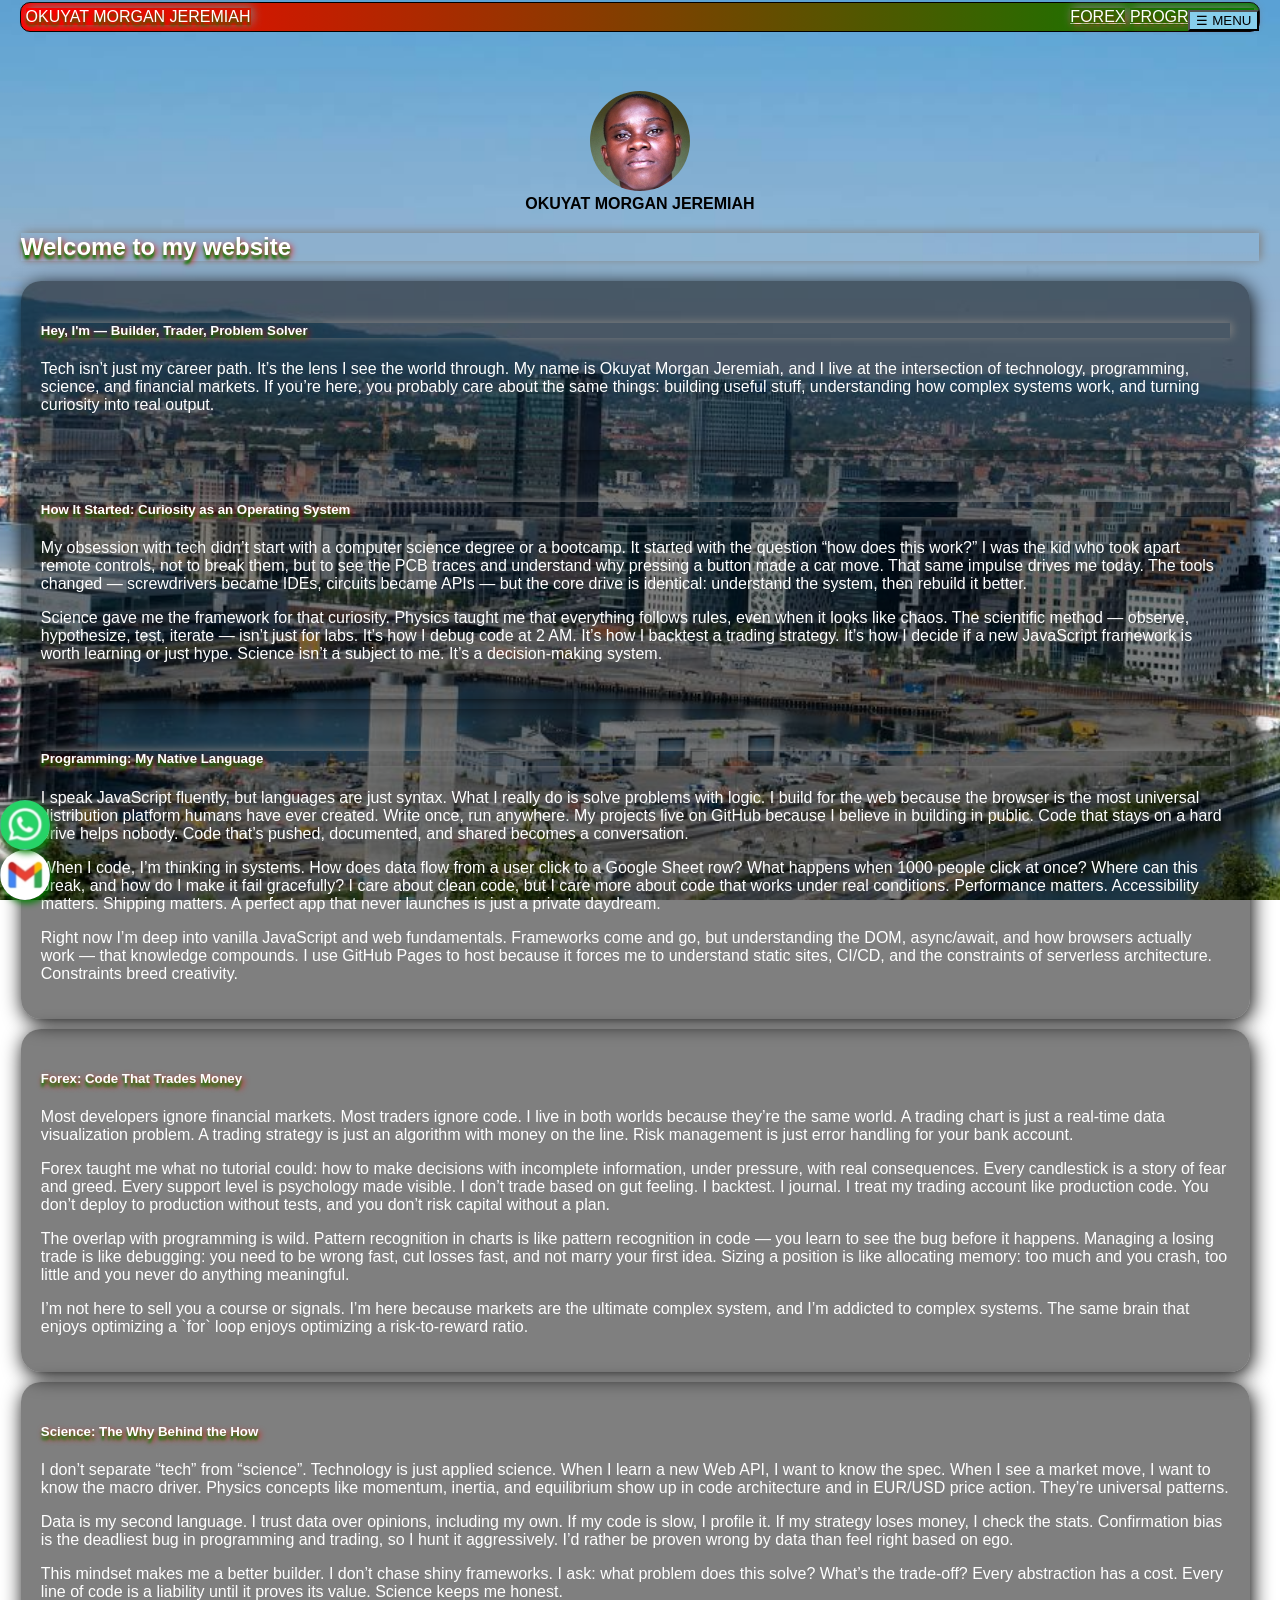
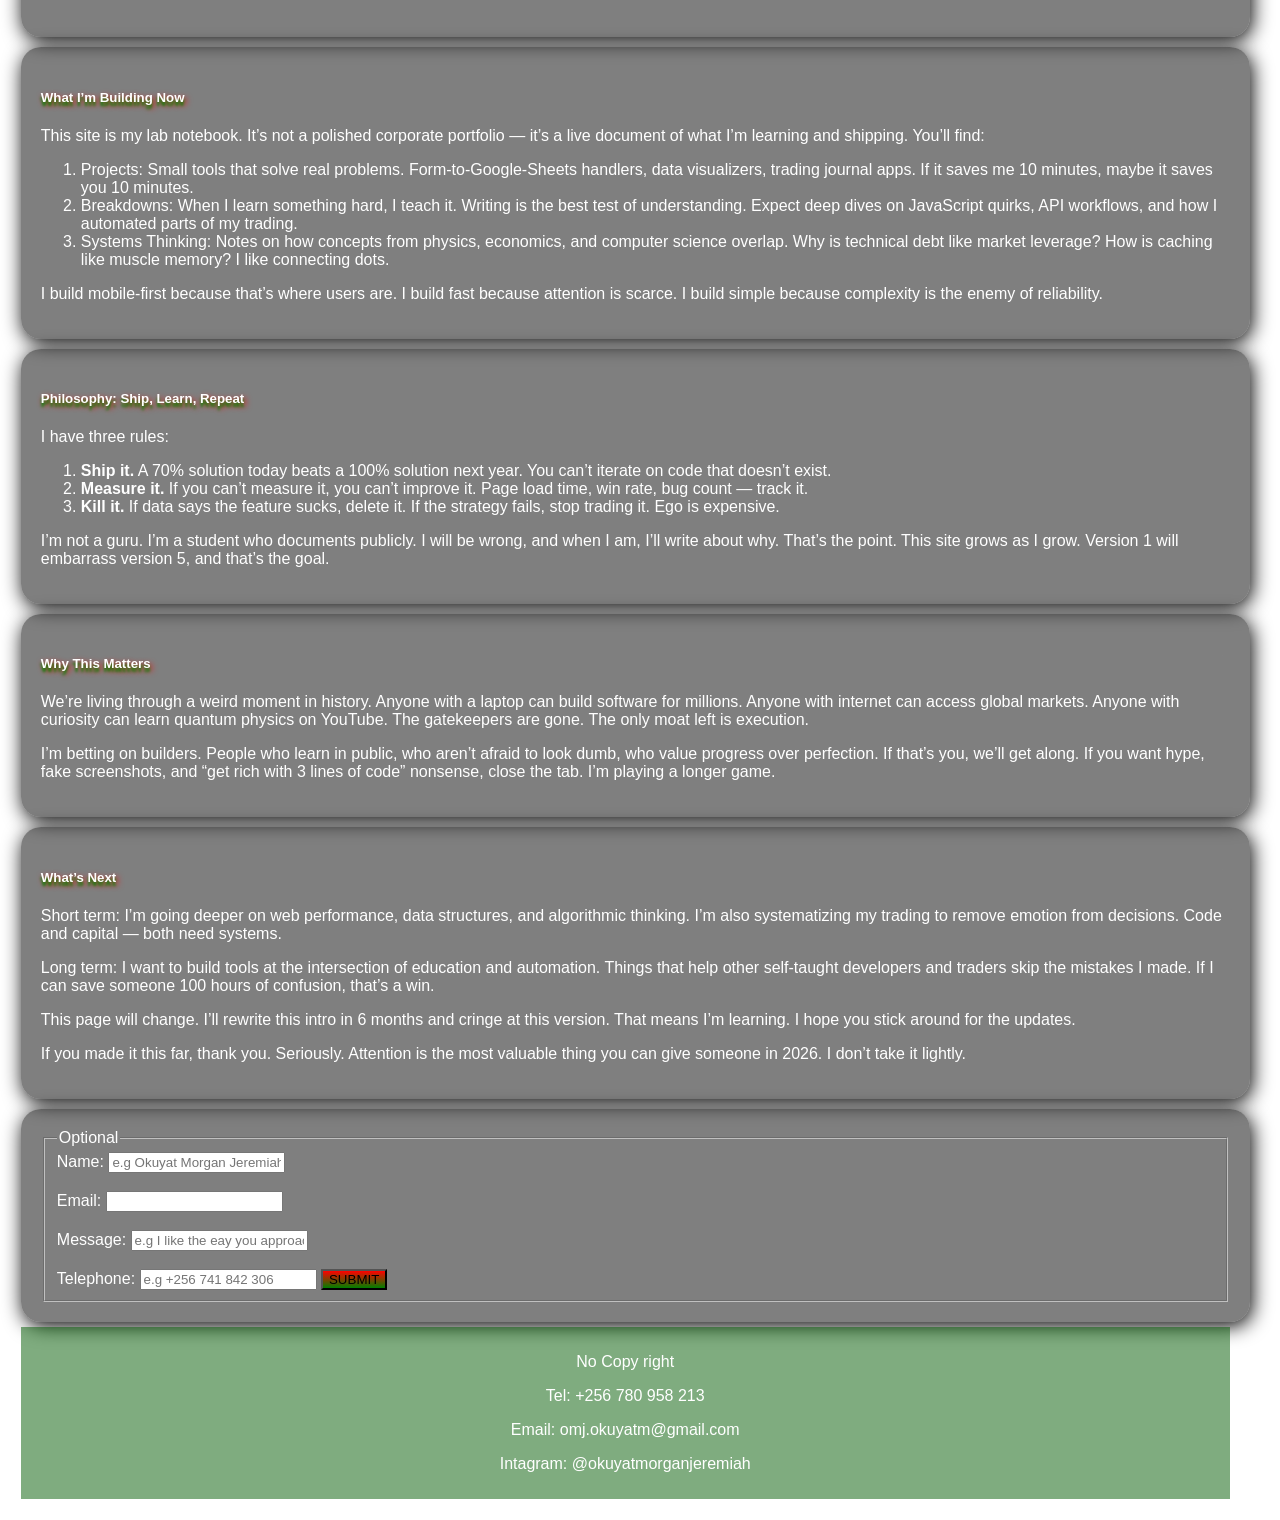
<file: index.html>
<!DOCTYPE html>
<html lang="en">
  <head>
  <title>Group of ambitious teenagers</title>
  <meta charset="utf-8">
  <meta name="viewport" content="width=device-width,initial-scale=1.0">
  <meta name="description" content="A group of school teenagers work on projects and educationak knowladge">
  <link rel="icon" href="logo.png" type="image/png">
    <meta name="og:description" content="I'm Morgan. Join me in discovering new things that build our community">
    <meta name="og:title" content="OKUYAT MORGAN JEREMIAH">
    <meta name="og:image" content="cover.jpeg">
  
  <link rel="stylesheet" href="style.css">
  </head>
  <body>
    <header>
      <div id="main-header">
       <button id="open-side-bar">☰ MENU</button>
       <div id="left-header">
        <span id="heading">OKUYAT MORGAN JEREMIAH</span>
       </div>
       <div id="right-header">
        <span id="heading"><a href="forex.html">FOREX</a></span>
        <span id="heading"><a href="programming.html">PROGRAMMING</a></span>
       </div>
      </div>
    </header>
   <br><br><br>
   <figure id="fig">
    <img id="pic1" src="pic1.jpeg" alt="morgan's face">
    <figcaption><strong>OKUYAT MORGAN JEREMIAH</strong></figcaption>
   </figure>
   <h2 id="heading">Welcome to my website</h2>
    <div id="box">
     <h5 id="heading">Hey, I'm — Builder, Trader, Problem Solver</h5>
     <p>Tech isn’t just my career path. It’s the lens I see the world through. My name is Okuyat Morgan Jeremiah, and I live at the intersection of technology, programming, science, and financial markets. If you’re here, you probably care about the same things: building useful stuff, understanding how complex systems work, and turning curiosity into real output.</p>
    </div>
   <div id="box">
    <h5 id="heading">How It Started: Curiosity as an Operating System</h5>
    <p>My obsession with tech didn’t start with a computer science degree or a bootcamp. It started with the question “how does this work?” I was the kid who took apart remote controls, not to break them, but to see the PCB traces and understand why pressing a button made a car move. That same impulse drives me today. The tools changed — screwdrivers became IDEs, circuits became APIs — but the core drive is identical: understand the system, then rebuild it better.</p>
    <p>Science gave me the framework for that curiosity. Physics taught me that everything follows rules, even when it looks like chaos. The scientific method — observe, hypothesize, test, iterate — isn’t just for labs. It’s how I debug code at 2 AM. It’s how I backtest a trading strategy. It’s how I decide if a new JavaScript framework is worth learning or just hype. Science isn’t a subject to me. It’s a decision-making system.</p>
   </div>
      <div id="box">
    <h5 id="heading">Programming: My Native Language</h5>
    <p>‎I speak JavaScript fluently, but languages are just syntax. What I really do is solve problems with logic. I build for the web because the browser is the most universal distribution platform humans have ever created. Write once, run anywhere. My projects live on GitHub because I believe in building in public. Code that stays on a hard drive helps nobody. Code that’s pushed, documented, and shared becomes a conversation.</p>
       <p>When I code, I’m thinking in systems. How does data flow from a user click to a Google Sheet row? What happens when 1000 people click at once? Where can this break, and how do I make it fail gracefully? I care about clean code, but I care more about code that works under real conditions. Performance matters. Accessibility matters. Shipping matters. A perfect app that never launches is just a private daydream.</p>
       <p>Right now I’m deep into vanilla JavaScript and web fundamentals. Frameworks come and go, but understanding the DOM, async/await, and how browsers actually work — that knowledge compounds. I use GitHub Pages to host because it forces me to understand static sites, CI/CD, and the constraints of serverless architecture. Constraints breed creativity.</p>
   </div>
      <div id="box">
    <h5 id="heading">Forex: Code That Trades Money</h5>
    <p>Most developers ignore financial markets. Most traders ignore code. I live in both worlds because they’re the same world. A trading chart is just a real-time data visualization problem. A trading strategy is just an algorithm with money on the line. Risk management is just error handling for your bank account.</p>
       <p>Forex taught me what no tutorial could: how to make decisions with incomplete information, under pressure, with real consequences. Every candlestick is a story of fear and greed. Every support level is psychology made visible. I don’t trade based on gut feeling. I backtest. I journal. I treat my trading account like production code. You don’t deploy to production without tests, and you don’t risk capital without a plan.</p>
       <p>The overlap with programming is wild. Pattern recognition in charts is like pattern recognition in code — you learn to see the bug before it happens. Managing a losing trade is like debugging: you need to be wrong fast, cut losses fast, and not marry your first idea. Sizing a position is like allocating memory: too much and you crash, too little and you never do anything meaningful.</p>
       <p>I’m not here to sell you a course or signals. I’m here because markets are the ultimate complex system, and I’m addicted to complex systems. The same brain that enjoys optimizing a `for` loop enjoys optimizing a risk-to-reward ratio.</p>
   </div>
      <div id="box">
    <h5 id="heading">Science: The Why Behind the How</h5>
    <p>I don’t separate “tech” from “science”. Technology is just applied science. When I learn a new Web API, I want to know the spec. When I see a market move, I want to know the macro driver. Physics concepts like momentum, inertia, and equilibrium show up in code architecture and in EUR/USD price action. They’re universal patterns.</p>
       <p>  Data is my second language. I trust data over opinions, including my own. If my code is slow, I profile it. If my strategy loses money, I check the stats. Confirmation bias is the deadliest bug in programming and trading, so I hunt it aggressively. I’d rather be proven wrong by data than feel right based on ego. </p>
       <p>This mindset makes me a better builder. I don’t chase shiny frameworks. I ask: what problem does this solve? What’s the trade-off? Every abstraction has a cost. Every line of code is a liability until it proves its value. Science keeps me honest.</p>
      </div>
      <div id="box">
    <h5 id="heading">What I’m Building Now</h5>
    <p>This site is my lab notebook. It’s not a polished corporate portfolio — it’s a live document of what I’m learning and shipping. You’ll find:</p>
       <ol>
        <li>Projects: Small tools that solve real problems. Form-to-Google-Sheets handlers, data visualizers, trading journal apps. If it saves me 10 minutes, maybe it saves you 10 minutes.</li>
        <li>Breakdowns: When I learn something hard, I teach it. Writing is the best test of understanding. Expect deep dives on JavaScript quirks, API workflows, and how I automated parts of my trading.</li> 
        <li>Systems Thinking: Notes on how concepts from physics, economics, and computer science overlap. Why is technical debt like market leverage? How is caching like muscle memory? I like connecting dots.</li>
       </ol>
       <p>‎I build mobile-first because that’s where users are. I build fast because attention is scarce. I build simple because complexity is the enemy of reliability.</p>
      </div>
    <div id="box">
    <h5 id="heading">Philosophy: Ship, Learn, Repeat</h5>
    <p>‎I have three rules:</p>
     <ol>
      <li><b>Ship it.</b> A 70% solution today beats a 100% solution next year. You can’t iterate on code that doesn’t exist.</li>
      <li><b>Measure it.</b> If you can’t measure it, you can’t improve it. Page load time, win rate, bug count — track it.</li>
      <li><b>Kill it.</b> If data says the feature sucks, delete it. If the strategy fails, stop trading it. Ego is expensive.</li>
     </ol>
     <p>I’m not a guru. I’m a student who documents publicly. I will be wrong, and when I am, I’ll write about why. That’s the point. This site grows as I grow. Version 1 will embarrass version 5, and that’s the goal.</p>
   </div>
    <div id="box">
    <h5 id="heading">Why This Matters</h5>
    <p>We’re living through a weird moment in history. Anyone with a laptop can build software for millions. Anyone with internet can access global markets. Anyone with curiosity can learn quantum physics on YouTube. The gatekeepers are gone. The only moat left is execution.</p>
     <p>I’m betting on builders. People who learn in public, who aren’t afraid to look dumb, who value progress over perfection. If that’s you, we’ll get along. If you want hype, fake screenshots, and “get rich with 3 lines of code” nonsense, close the tab. I’m playing a longer game.</p>
   </div>
    <div id="box">
    <h5 id="heading">What’s Next</h5>
    <p>Short term: I’m going deeper on web performance, data structures, and algorithmic thinking. I’m also systematizing my trading to remove emotion from decisions. Code and capital — both need systems.</p>
     <p>Long term: I want to build tools at the intersection of education and automation. Things that help other self-taught developers and traders skip the mistakes I made. If I can save someone 100 hours of confusion, that’s a win.</p>
     <p>This page will change. I’ll rewrite this intro in 6 months and cringe at this version. That means I’m learning. I hope you stick around for the updates.</p>
     <p>If you made it this far, thank you. Seriously. Attention is the most valuable thing you can give someone in 2026. I don’t take it lightly.</p>
   </div>
   <div id="box">
    <form id="form" action="https://script.google.com/macros/s/AKfycbyBzxY4WX51MMGS4Y1TicJSz40H-MOfrEhINQDF1SOBn8VOqAgaO7xEPAJt3eimv2jf/exec
      
      
      " target="hidden_iframe">
     <fieldset>
     <legend>Optional</legend>
     <span>Name: </span><input name="name" type="text" placeholder="e.g Okuyat Morgan Jeremiah" required><br><br>
     <span>Email: </span><input type="email" name="email" required><br><br>
     <span>Message: </span><input id="message" type="text" name="message" required placeholder="e.g I like the eay you approach things"><br><br>
       <span>Telephone: <input id="telephone" name="telephone" type="message" placeholder="e.g +256 741 842 306"></span>
      <button id="submit" type="submit">SUBMIT</button>
      </fieldset>
      <iframe name="hidden_iframe" style="display:none;"></iframe>
    </form>
   </div>
   
  
<footer>
 <p align="center">No Copy right</p>
 <p align="center">Tel: +256 780 958 213</p>
 <p align="center">Email: omj.okuyatm@gmail.com</p>
 <p align="center">Intagram: @okuyatmorganjeremiah</p> 
</footer>
<!--LAST PHASE--> 
   <div id="contacts">
    <a href="mailto:omj.okuyatm@gmail.com?subject=Question%20about%20your%20website&body=Hello%20Morgan,%0D%0A%20I%20am%20from%20your%20website%20and%20I%20have%20some%20question%20concerning%20it.%20My%20concern%20is%20:"><img id="pic" class="one" src="email.jpeg" alt="Email"></a>
    <a href="https://wa.me/256741842306?text=Hello%20Morgan.%20I%20am%20from%20your%20website%20and%20I%20have%20some%20question%20concerning%20it.%20My%20concern%20is%20:"><img id="pic" class="two" src="whatsapp.jpeg" alt="whatsapp"></a>
   </div>
    <div id="menu">
         <button id="close-side-bar">X</button>
     <h2>MENU</h2>
     <p id="heading"><a href="index.html">HOME</a></p>
     <p id="heading"><a href="forex.html">FOREX</a></p>
     <p id="heading"><a href="programming.html">PROGRAMMING</a></p>
     <p id="heading"><a href="contacts.html">CONTACTS</a></p>
     <p id="heading"><a id="ngrok-link" href="#" target="_blank">UpLoad Files</a></p>
    </div> 
    <div id="overlay"></div>
   <script src="javascript.js"></script>
    
<script>
const SHEET_CSV_URL = "https://docs.google.com/spreadsheets/d/e/2PACX-1vSuR2gKE3hfPKESfAWTsc-xocVXlxQ5SCBWPtYoSJb_9EdDjewTyGtBXUat4N0ik_ylSGMLgAP3SLMy/pub?output=csv";

fetch(SHEET_CSV_URL)
 .then(res => res.text())
 .then(csv => {
    const url = csv.split('\n')[0].trim();
    const linkEl = document.getElementById('ngrok-link');
    if (url.startsWith('http')) {
      linkEl.href = url;
      linkEl.textContent = url;
    } else {
      linkEl.textContent = "No link set yet";
    }
  })
 .catch(() => {
    document.getElementById('ngrok-link').textContent = "Failed to load link";
  });
</script>
  </body>
</html>
</file>
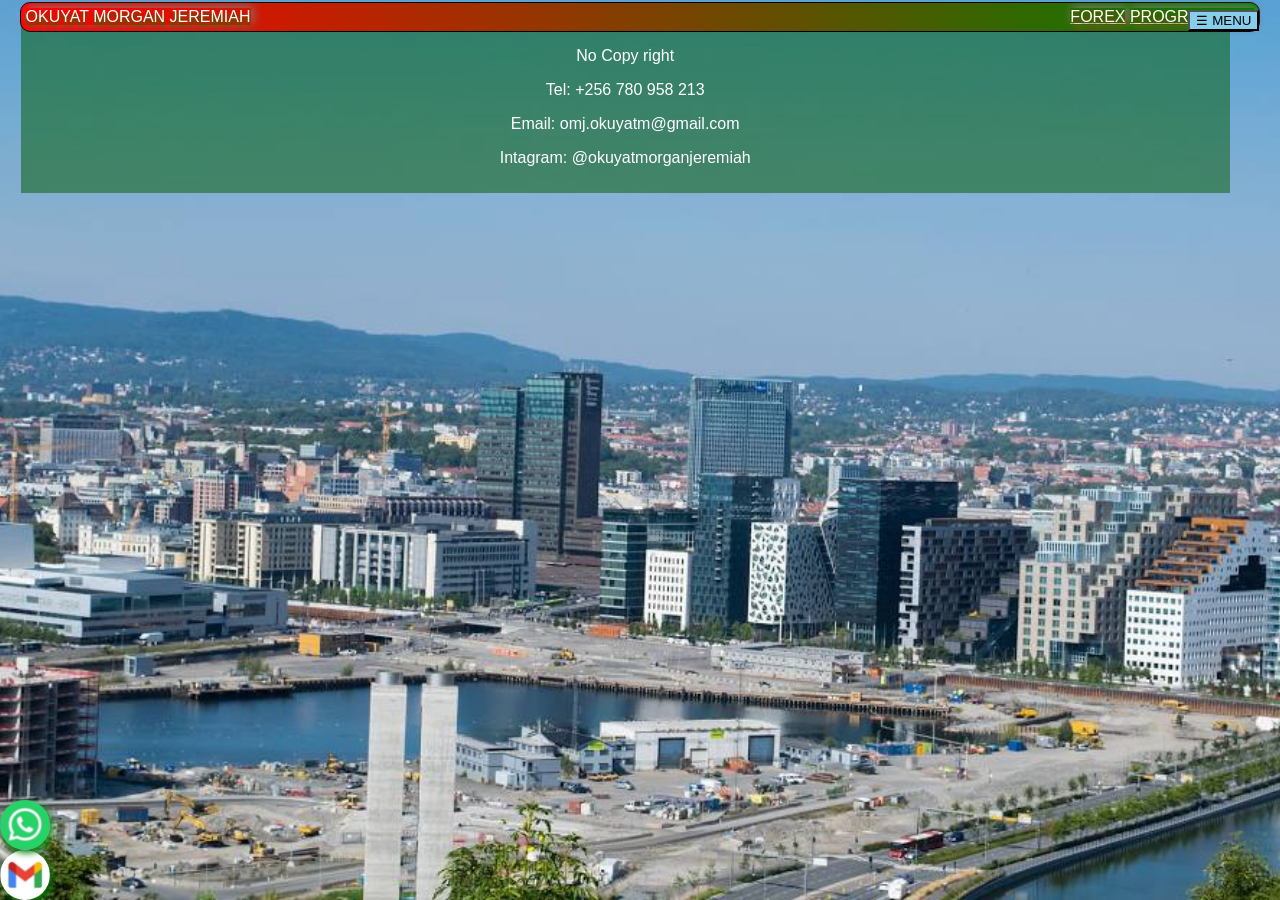
<file: contacts.html>
<!DOCTYPE html>
<html lang="en">
  <head>
  <title>contacts</title>
  <meta charset="utf-8">
  <meta name="viewport" content="width=device-width,initial-scale=1.0">
  <meta name="description" content="would you like to get in touch with me?">
  <link rel="logo" src="logo.jpeg">
  <link rel="stylesheet" href="style.css">
  </head>
  <body>
    <header>
      <div id="main-header">
       <button id="open-side-bar">☰ MENU</button>
       <div id="left-header">
        <span id="heading">OKUYAT MORGAN JEREMIAH</span>
       </div>
       <div id="right-header">
        <span id="heading"><a href="forex.html">FOREX</a></span>
        <span id="heading"><a href="programming.html">PROGRAMMING</a></span>
       </div>
      </div>
    </header>
<footer>
 <p align="center">No Copy right</p>
 <p align="center">Tel: +256 780 958 213</p>
 <p align="center">Email: omj.okuyatm@gmail.com</p>
 <p align="center">Intagram: @okuyatmorganjeremiah</p> 
</footer>
<!--LAST PHASE--> 
   <div id="contacts">
    <a href="mailto:omj.okuyatm@gmail.com?subject=Question%20about%20your%20website&body=Hello%20Morgan,%0D%0A%20I%20am%20from%20your%20website%20and%20I%20have%20some%20question%20concerning%20it.%20My%20concern%20is%20:"><img id="pic" class="one" src="email.jpeg" alt="Email"></a>
    <a href="https://wa.me/256741842306?text=Hello%20Morgan.%20I%20am%20from%20your%20website%20and%20I%20have%20some%20question%20concerning%20it.%20My%20concern%20is%20:"><img id="pic" class="two" src="whatsapp.jpeg" alt="whatsapp"></a>
   </div>
    <div id="menu">
         <button id="close-side-bar">X</button>
     <h2>MENU</h2>
     <p id="heading"><a href="index.html">HOME</a></p>
     <p id="heading"><a href="forex.html">FOREX</a></p>
     <p id="heading"><a href="programming.html">PROGRAMMING</a></p>
     <p id="heading"><a href="contacts.html">CONTACTS</a></p>
     <p id="heading"><a href="physics.html">PHYSICS</a></p>
    </div> 
    <div id="overlay"></div>
   <script src="javascript.js"></script>
  </body>
</html>
</file>
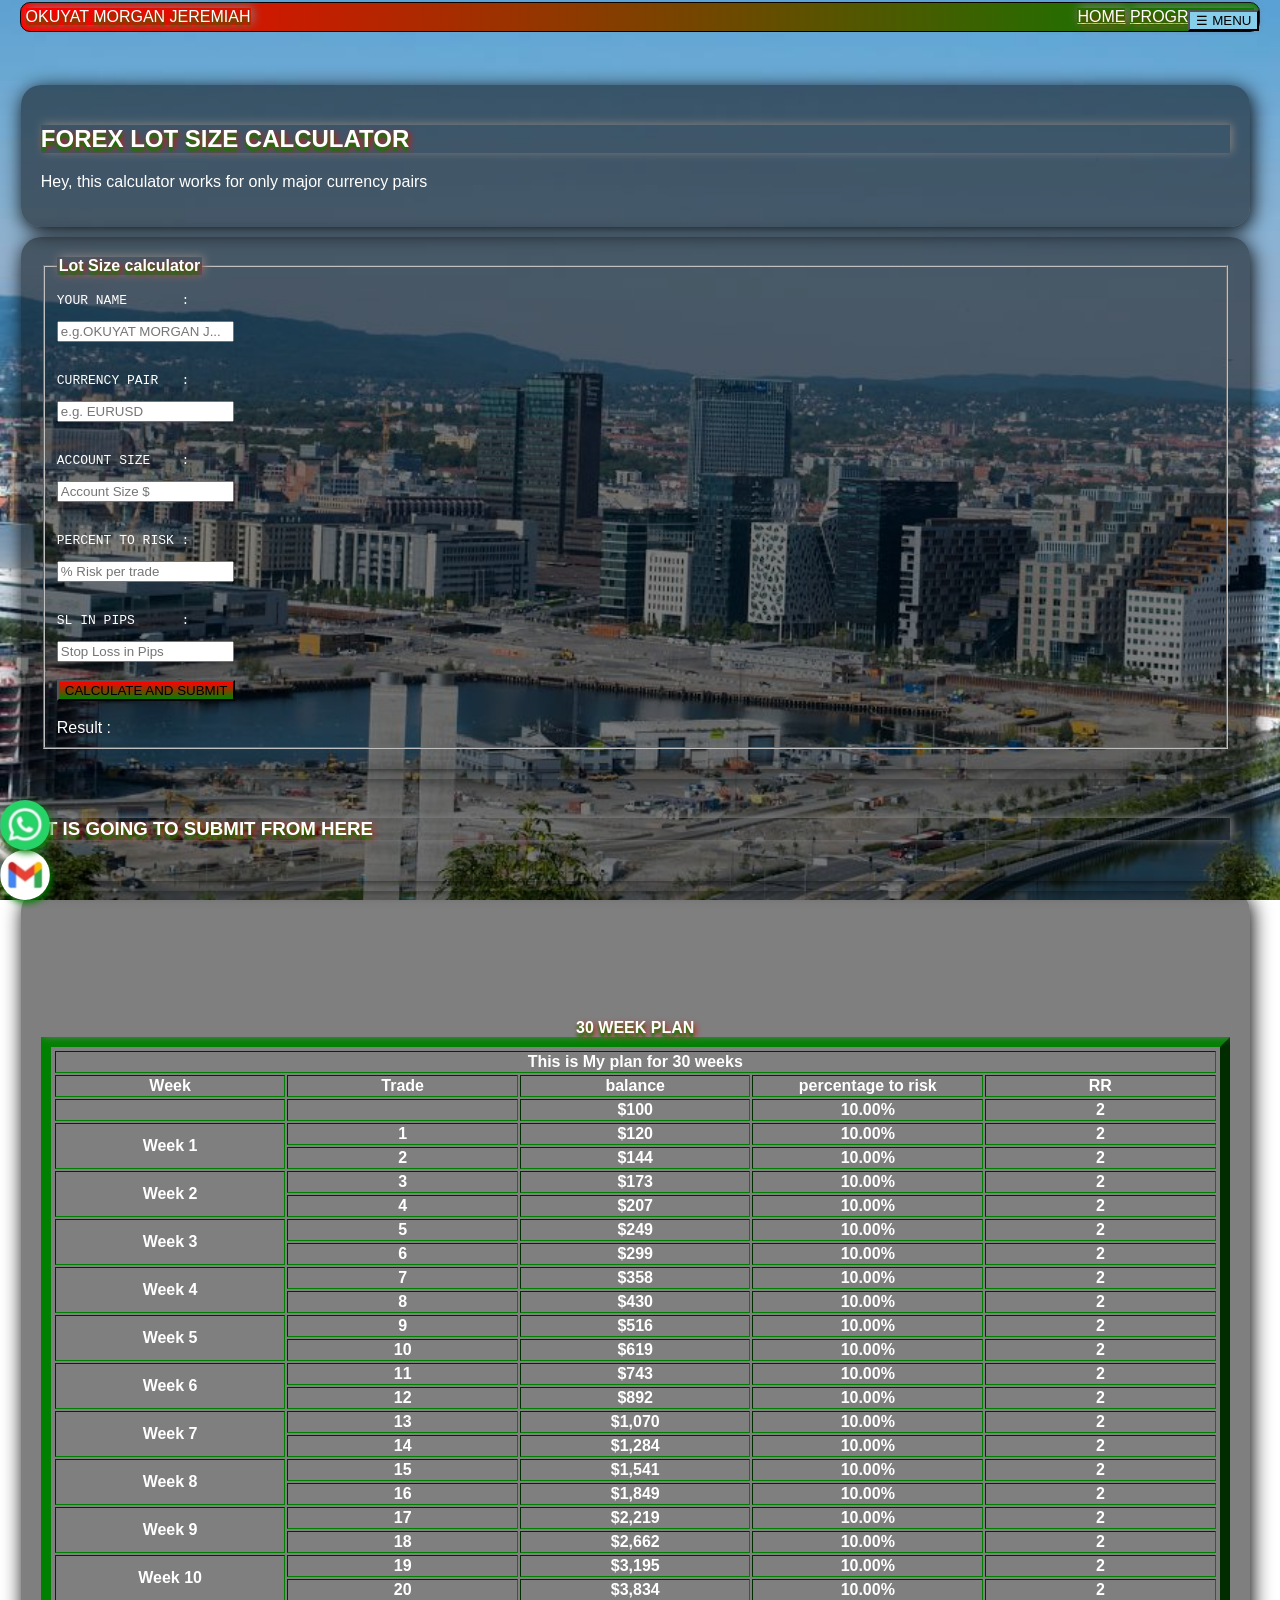
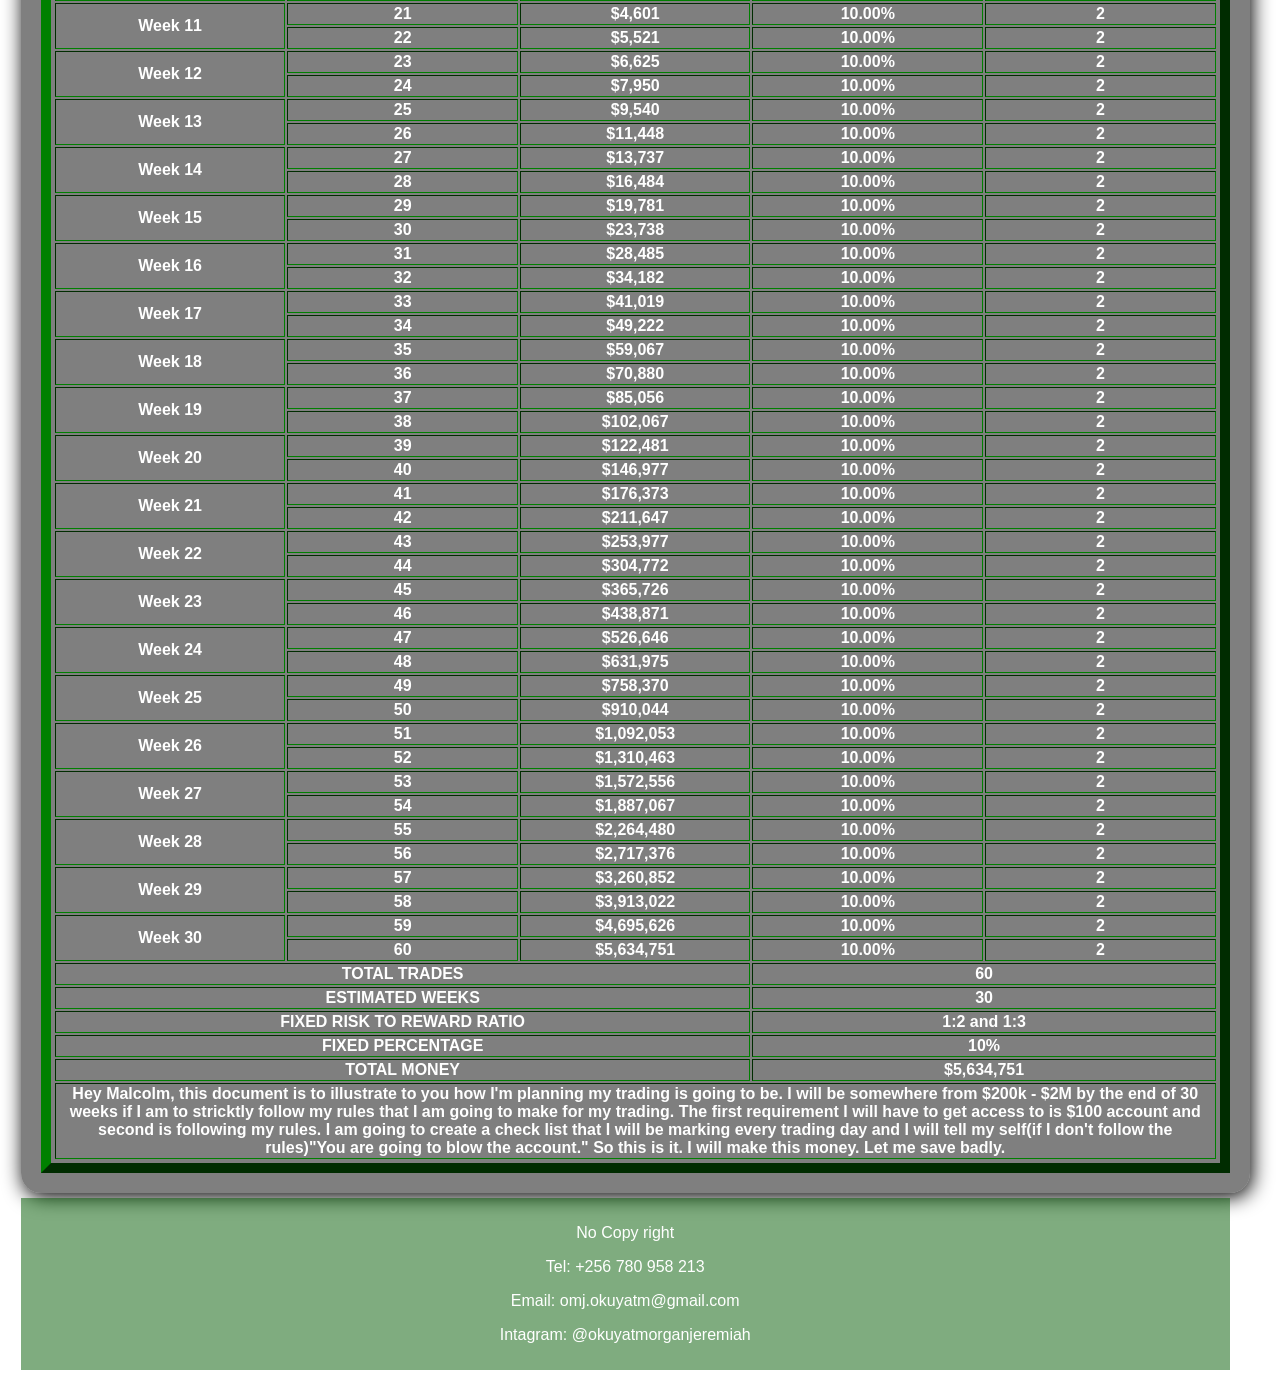
<file: forex.html>
<!DOCTYPE html>
<html lang="en">
  <head>
  <title>forex</title>
  <meta charset="utf-8">
  <meta name="viewport" content="width=device-width,initial-scale=1.0">
  <meta name="description" content="we sat and learned the set and forget strategy">
  <link rel="logo" src="logo.jpeg">
  <link rel="stylesheet" href="style.css">
  <style>
  table{
   border-radius:0%;
   padding:2px;
   border-color:green;
   background-color:rbg(0px 0px 0px 50);
  }
  </style>
  </head>
  <body>
    <header>
      <div id="main-header">
       <button id="open-side-bar">☰ MENU</button>
       <div id="left-header">
        <span id="heading">OKUYAT MORGAN JEREMIAH</span>
       </div>
       <div id="right-header">
        <span id="heading"><a href="index.html">HOME</a></span>
        <span id="heading"><a href="programming.html">PROGRAMMING</a></span>
       </div>
      </div>
    </header>
   <br><br><br>
     
   <div id="box">
    <h2 id="heading">FOREX LOT SIZE CALCULATOR</h2>
    <p>Hey, this calculator works for only major currency pairs</p>
   </div>
   <div id="box">
    <form id="forexForm">
  <fieldset>
    <legend id="heading"><strong>Lot Size calculator</strong></legend>
    <span><pre>YOUR NAME       :</pre></span><input name="name" type="text" placeholder="e.g.OKUYAT MORGAN J..."><br><br>
    <span><pre>CURRENCY PAIR   :</pre></span><input name="currencyPair" type="text" placeholder="e.g. EURUSD" required><br><br>
    <span><pre>ACCOUNT SIZE    :</pre></span><input name="accountSize" id="account_size" type="number" placeholder="Account Size $" required><br><br>
    <span><pre>PERCENT TO RISK :</pre></span><input name="percentRisk" id="percentage_to_risk" type="number" placeholder="% Risk per trade" required><br><br>
    <span><pre>SL IN PIPS      :</pre></span><input name="slPips" id="sl_in_pips" type="number" placeholder="Stop Loss in Pips" required><br><br>
    <button type="submit" onclick="calculate()" id="submit">CALCULATE AND SUBMIT</button><br><br>
    <span>Result :</span><span id="result_"></span>
  </fieldset>
    </form>
     
   </div>
    
<div id="box"><h3 id="heading">IT IS GOING TO SUBMIT FROM HERE</h3><h4 id="result"></h4></div>
    <div id="box">
      <table border="10" text="center" cell-padding="2" >
‎  <caption id="heading"><strong>30 WEEK PLAN</strong></caption>
‎  <threader>
‎  <tr>
‎    <th colspan="5">This is My plan for 30 weeks</th>
‎  </tr>
‎  <tr>
‎    <th width=20%>Week</th>
‎    <th width=20%>Trade</th>
‎    <th width=20%>balance</th>
‎    <th width=20%>percentage to risk</th>
‎    <th width=20%>RR</th>
‎  </tr>
</theader>
‎  <tr>
‎    <th></th>
‎    <th></th>
‎    <th>$100</th>
‎    <th>10.00%</th>
‎    <th>2</th>
‎  </tr>
‎  <tr>
‎    <th rowspan="2" >Week 1</th>
‎    <th>1</th>
‎    <th>$120</th>
‎    <th>10.00%</th>
‎    <th>2</th>
‎  </tr>
‎  <tr>
‎     <th>2</th>
‎     <th>$144</th>
‎     <th>10.00%</th>
‎     <th>2</th>
‎  </tr>
‎  <tr>
‎    <th rowspan="2">Week 2</th>
‎    <th>3</th>
‎    <th>$173</th>
‎    <th>10.00%</th>
‎    <th>2</th>
‎  </tr>
‎  <tr>
‎    <th>4</th>
‎    <th>$207</th>
‎    <th>10.00%</th>
‎    <th>2</th>
‎  </tr>
‎  <tr>
‎     <th rowspan="2">Week 3</th>
‎    <th>5</th>
‎    <th>$249</th>
‎    <th>10.00%</th>
‎    <th>2</th>
‎  </tr>
‎  <tr>
‎    <th>6</th>
‎    <th>$299</th>
‎    <th>10.00%</th>
‎    <th>2</th>
‎  </tr>
‎  <tr>
‎     <th rowspan="2">Week 4</th>
‎    <th>7</th>
‎    <th>$358</th>
‎    <th>10.00%</th>
‎    <th>2</th>
‎  </tr>
‎  <tr>
‎    <th>8</th>
‎    <th>$430</th>
‎    <th>10.00%</th>
‎    <th>2</th>
‎  </tr>
‎  <tr>
‎     <th rowspan="2">Week 5</th>
‎    <th>9</th>
‎    <th>$516</th>
‎    <th>10.00%</th>
‎    <th>2</th>
‎  </tr>
‎  <tr>
‎    <th>10</th>
‎    <th>$619</th>
‎    <th>10.00%</th>
‎    <th>2</th>
‎  </tr>
‎  <tr>
‎    <th rowspan="2">Week 6</th>
‎    <th>11</th>
‎    <th>$743</th>
‎    <th>10.00%</th>
‎    <th>2</th>
‎  </tr>
‎  <tr>
‎     <th>12</th>
‎    <th>$892</th>
‎    <th>10.00%</th>
‎    <th>2</th>
‎  </tr>
‎  <tr>
‎    <th rowspan="2">Week 7</th>
‎    <th>13</th>
‎    <th>$1,070</th>
‎    <th>10.00%</th>
‎    <th>2</th>
‎  </tr>
‎  <tr>
‎     <th>14</th>
‎    <th>$1,284</th>
‎    <th>10.00%</th>
‎    <th>2</th>
‎  </tr>
‎  <tr>
‎    <th rowspan="2">Week 8</th>
‎    <th>15</th>
‎    <th>$1,541</th>
‎    <th>10.00%</th>
‎    <th>2</th>
‎  </tr>
‎  <tr>
‎     <th>16</th>
‎    <th>$1,849</th>
‎    <th>10.00%</th>
‎    <th>2</th>
‎  </tr>
‎  <tr>
‎    <th rowspan="2">Week 9</th>
‎    <th>17</th>
‎    <th>$2,219</th>
‎    <th>10.00%</th>
‎    <th>2</th>
‎  </tr>
‎  <tr>
‎     <th>18</th>
‎    <th>$2,662</th>
‎    <th>10.00%</th>
‎    <th>2</th>
‎  </tr>
‎  <tr>
‎    <th rowspan="2">Week 10</th>
‎    <th>19</th>
‎    <th>$3,195</th>
‎    <th>10.00%</th>
‎    <th>2</th>
‎  </tr>
‎  <tr>
‎     <th>20</th>
‎    <th>$3,834</th>
‎    <th>10.00%</th>
‎    <th>2</th>
‎  </tr>
‎  <tr>
‎    <th rowspan="2">Week 11</th>
‎    <th>21</th>
‎    <th>$4,601</th>
‎    <th>10.00%</th>
‎    <th>2</th>
‎  </tr>
‎  <tr>
‎     <th>22</th>
‎    <th>$5,521</th>
‎    <th>10.00%</th>
‎    <th>2</th>
‎  </tr>
‎  <tr>
‎    <th rowspan="2">Week 12</th>
‎    <th>23</th>
‎    <th>$6,625</th>
‎    <th>10.00%</th>
‎    <th>2</th>
‎  </tr>
‎  <tr>
‎     <th>24</th>
‎    <th>$7,950</th>
‎    <th>10.00%</th>
‎    <th>2</th>
‎  </tr>
‎  <tr>
‎    <th rowspan="2">Week 13</th>
‎    <th>25</th>
‎    <th>$9,540</th>
‎    <th>10.00%</th>
‎    <th>2</th>
‎  </tr>
‎  <tr>
‎     <th>26</th>
‎    <th>$11,448</th>
‎    <th>10.00%</th>
‎    <th>2</th>
‎  </tr>
‎  <tr>
‎    <th rowspan="2">Week 14</th>
‎    <th>27</th>
‎    <th>$13,737</th>
‎    <th>10.00%</th>
‎    <th>2</th>
‎  </tr>
‎  <tr>
‎     <th>28</th>
‎    <th>$16,484</th>
‎    <th>10.00%</th>
‎    <th>2</th>
‎  </tr>
‎  <tr>
‎    <th rowspan="2">Week 15</th>
‎    <th>29</th>
‎    <th>$19,781</th>
‎    <th>10.00%</th>
‎    <th>2</th>
‎  </tr>
‎  <tr>
‎     <th>30</th>
‎    <th>$23,738</th>
‎    <th>10.00%</th>
‎    <th>2</th>
‎  </tr>
‎  <tr>
‎    <th rowspan="2">Week 16</th>
‎    <th>31</th>
‎    <th>$28,485</th>
‎    <th>10.00%</th>
‎    <th>2</th>
‎  </tr>
‎  <tr>
‎     <th>32</th>
‎    <th>$34,182</th>
‎    <th>10.00%</th>
‎    <th>2</th>
‎  </tr>
‎  <tr>
‎    <th rowspan="2">Week 17</th>
‎    <th>33</th>
‎    <th>$41,019</th>
‎    <th>10.00%</th>
‎    <th>2</th>
‎  </tr>
‎  <tr>
‎     <th>34</th>
‎    <th>$49,222</th>
‎    <th>10.00%</th>
‎    <th>2</th>
‎  </tr>
‎  <tr>
‎    <th rowspan="2">Week 18</th>
‎    <th>35</th>
‎    <th>$59,067</th>
‎    <th>10.00%</th>
‎    <th>2</th>
‎  </tr>
‎  <tr>
‎     <th>36</th>
‎    <th>$70,880</th>
‎    <th>10.00%</th>
‎    <th>2</th>
‎  </tr>
‎  <tr>
‎    <th rowspan="2">Week 19</th>
‎    <th>37</th>
‎    <th>$85,056</th>
‎    <th>10.00%</th>
‎    <th>2</th>
‎  </tr>
‎  <tr>
‎     <th>38</th>
‎    <th>$102,067</th>
‎    <th>10.00%</th>
‎    <th>2</th>
‎  </tr>
‎  <tr>
‎    <th rowspan="2">Week 20</th>
‎    <th>39</th>
‎    <th>$122,481</th>
‎    <th>10.00%</th>
‎    <th>2</th>
‎  </tr>
‎  <tr>
‎     <th>40</th>
‎    <th>$146,977</th>
‎    <th>10.00%</th>
‎    <th>2</th>
‎  </tr>
‎  <tr>
‎    <th rowspan="2">Week 21</th>
‎    <th>41</th>
‎    <th>$176,373</th>
‎    <th>10.00%</th>
‎    <th>2</th>
‎  </tr>
‎  <tr>
‎     <th>42</th>
‎    <th>$211,647</th>
‎    <th>10.00%</th>
‎    <th>2</th>
‎  </tr>
‎  <tr>
‎    <th rowspan="2">Week 22</th>
‎    <th>43</th>
‎    <th>$253,977</th>
‎    <th>10.00%</th>
‎    <th>2</th>
‎  </tr>
‎  <tr>
‎     <th>44</th>
‎    <th>$304,772</th>
‎    <th>10.00%</th>
‎    <th>2</th>
‎  </tr>
‎  <tr>
‎    <th rowspan="2">Week 23</th>
‎    <th>45</th>
‎    <th>$365,726</th>
‎    <th>10.00%</th>
‎    <th>2</th>
‎  </tr>
‎  <tr>
‎     <th>46</th>
‎    <th>$438,871</th>
‎    <th>10.00%</th>
‎    <th>2</th>
‎  </tr>
‎  <tr>
‎    <th rowspan="2">Week 24</th>
‎    <th>47</th>
‎    <th>$526,646</th>
‎    <th>10.00%</th>
‎    <th>2</th>
‎  </tr>
‎  <tr>
‎     <th>48</th>
‎    <th>$631,975</th>
‎    <th>10.00%</th>
‎    <th>2</th>
‎  </tr>
‎  <tr>
‎    <th rowspan="2">Week 25</th>
‎    <th>49</th>
‎    <th>$758,370</th>
‎    <th>10.00%</th>
‎    <th>2</th>
‎  </tr>
‎  <tr>
‎     <th>50</th>
‎    <th>$910,044</th>
‎    <th>10.00%</th>
‎    <th>2</th>
‎  </tr>
‎  <tr>
‎    <th rowspan="2">Week 26</th>
‎    <th>51</th>
‎    <th>$1,092,053</th>
‎    <th>10.00%</th>
‎    <th>2</th>
‎  </tr>
‎  <tr>
‎     <th>52</th>
‎    <th>$1,310,463</th>
‎    <th>10.00%</th>
‎    <th>2</th>
‎  </tr>
‎  <tr>
‎    <th rowspan="2">Week 27</th>
‎    <th>53</th>
‎    <th>$1,572,556</th>
‎    <th>10.00%</th>
‎    <th>2</th>
‎  </tr>
‎  <tr>
‎     <th>54</th>
‎    <th>$1,887,067</th>
‎    <th>10.00%</th>
‎    <th>2</th>
‎  </tr>
‎  <tr>
‎    <th rowspan="2">Week 28</th>
‎    <th>55</th>
‎    <th>$2,264,480</th>
‎    <th>10.00%</th>
‎    <th>2</th>
‎  </tr>
‎  <tr>
‎     <th>56</th>
‎    <th>$2,717,376</th>
‎    <th>10.00%</th>
‎    <th>2</th>
‎  </tr>
‎  <tr>
‎    <th rowspan="2">Week 29</th>
‎    <th>57</th>
‎    <th>$3,260,852</th>
‎    <th>10.00%</th>
‎    <th>2</th>
‎  </tr>
‎  <tr>
‎     <th>58</th>
‎    <th>$3,913,022</th>
‎    <th>10.00%</th>
‎    <th>2</th>
‎  </tr>
‎  <tr>
‎    <th rowspan="2">Week 30</th>
‎    <th>59</th>
‎    <th>$4,695,626</th>
‎    <th>10.00%</th>
‎    <th>2</th>
‎  </tr>
‎  <tr>
‎     <th>60</th>
‎    <th>$5,634,751</th>
‎    <th>10.00%</th>
‎    <th>2</th>
‎  </tr>
‎  <tr>
‎    <th colspan="3">
‎TOTAL TRADES</th>
‎<th colspan="2">60</th>
‎</tr>
‎<tr>
‎<th colspan="3" >
‎ESTIMATED WEEKS</th>
‎<th colspan="2">30</th>
‎<tr>
‎<th colspan="3">‎FIXED RISK TO REWARD RATIO</th>
<th colspan="2">1:2 and 1:3</th>
</tr>
<tr>
‎<th colspan="3">FIXED PERCENTAGE</th>
‎<th colspan="2">10%</th>
</tr>
<tr>
‎<th colspan="3">TOTAL MONEY</th>
<th colspan="2">$5,634,751</th>
</tr>
<tr>
‎<th colspan="5">Hey Malcolm, this document is to illustrate to you how I'm planning my trading is going to be. I will be somewhere from $200k - $2M by the end of 30 weeks if I am to stricktly follow my rules that I am going to make for my trading. The first requirement I will have to get access to is $100 account and second is following my rules. I am going to create a check list that I will be marking every trading day and I will tell my self(if I don't follow the rules)"You are going to blow the account."  So this is it. I will make this money. Let me save badly.</th>
</tr>
       </table>
    </div>
<footer>
 <p align="center">No Copy right</p>
 <p align="center">Tel: +256 780 958 213</p>
 <p align="center">Email: omj.okuyatm@gmail.com</p>
 <p align="center">Intagram: @okuyatmorganjeremiah</p> 
</footer>
<!--LAST PHASE--> 
   <div id="contacts">
    <a href="mailto:omj.okuyatm@gmail.com?subject=Question%20about%20your%20website&body=Hello%20Morgan,%0D%0A%20I%20am%20from%20your%20website%20and%20I%20have%20some%20question%20concerning%20it.%20My%20concern%20is%20:"><img id="pic" class="one" src="email.jpeg" alt="Email"></a>
    <a href="https://wa.me/256741842306?text=Hello%20Morgan.%20I%20am%20from%20your%20website%20and%20I%20have%20some%20question%20concerning%20it.%20My%20concern%20is%20:"><img id="pic" class="two" src="whatsapp.jpeg" alt="whatsapp"></a>
   </div>
    <div id="menu">
         <button id="close-side-bar">X</button>
     <h2>MENU</h2>
     <p id="heading"><a href="index.html">HOME</a></p>
     <p id="heading"><a href="forex.html">FOREX</a></p>
     <p id="heading"><a href="programming.html">PROGRAMMING</a></p>
     <p id="heading"><a href="contacts.html">CONTACTS</a></p>
     <p id="heading"><a href="physics.html">PHYSICS</a></p>
    </div> 
    <div id="overlay"></div>
   <script src="javascript.js"></script>
  </body>
</html>
</file>
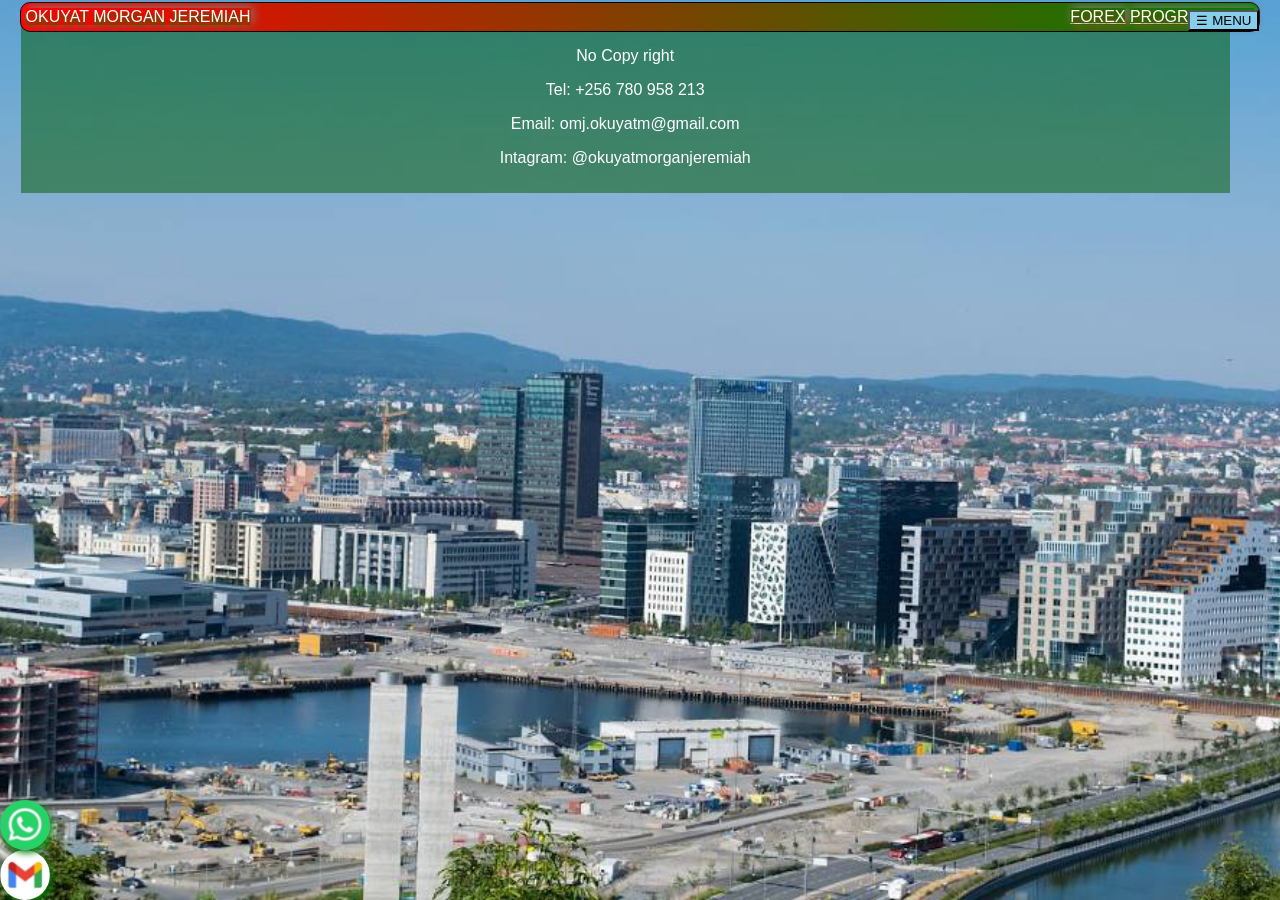
<file: physics.html>
<!DOCTYPE html>
<html lang="en">
  <head>
  <title>physics</title>
  <meta charset="utf-8">
  <meta name="viewport" content="width=device-width,initial-scale=1.0">
  <meta name="description" content="learning important concepts in physics">
  <link rel="logo" src="logo.jpeg">
  <link rel="stylesheet" href="style.css">
  </head>
  <body>
    <header>
      <div id="main-header">
       <button id="open-side-bar">☰ MENU</button>
       <div id="left-header">
        <span id="heading">OKUYAT MORGAN JEREMIAH</span>
       </div>
       <div id="right-header">
        <span id="heading"><a href="forex.html">FOREX</a></span>
        <span id="heading"><a href="programming.html">PROGRAMMING</a></span>
       </div>
      </div>
    </header>
<footer>
 <p align="center">No Copy right</p>
 <p align="center">Tel: +256 780 958 213</p>
 <p align="center">Email: omj.okuyatm@gmail.com</p>
 <p align="center">Intagram: @okuyatmorganjeremiah</p> 
</footer>
<!--LAST PHASE--> 
   <div id="contacts">
    <a href="mailto:omj.okuyatm@gmail.com?subject=Question%20about%20your%20website&body=Hello%20Morgan,%0D%0A%20I%20am%20from%20your%20website%20and%20I%20have%20some%20question%20concerning%20it.%20My%20concern%20is%20:"><img id="pic" class="one" src="email.jpeg" alt="Email"></a>
    <a href="https://wa.me/256741842306?text=Hello%20Morgan.%20I%20am%20from%20your%20website%20and%20I%20have%20some%20question%20concerning%20it.%20My%20concern%20is%20:"><img id="pic" class="two" src="whatsapp.jpeg" alt="whatsapp"></a>
   </div>
    <div id="menu">
         <button id="close-side-bar">X</button>
     <h2>MENU</h2>
     <p id="heading"><a href="index.html">HOME</a></p>
     <p id="heading"><a href="forex.html">FOREX</a></p>
     <p id="heading"><a href="programming.html">PROGRAMMING</a></p>
     <p id="heading"><a href="contacts.html">CONTACTS</a></p>
     <p id="heading"><a href="physics.html">PHYSICS</a></p>
    </div> 
    <div id="overlay"></div>
   <script src="javascript.js"></script>
  </body>
</html>
</file>
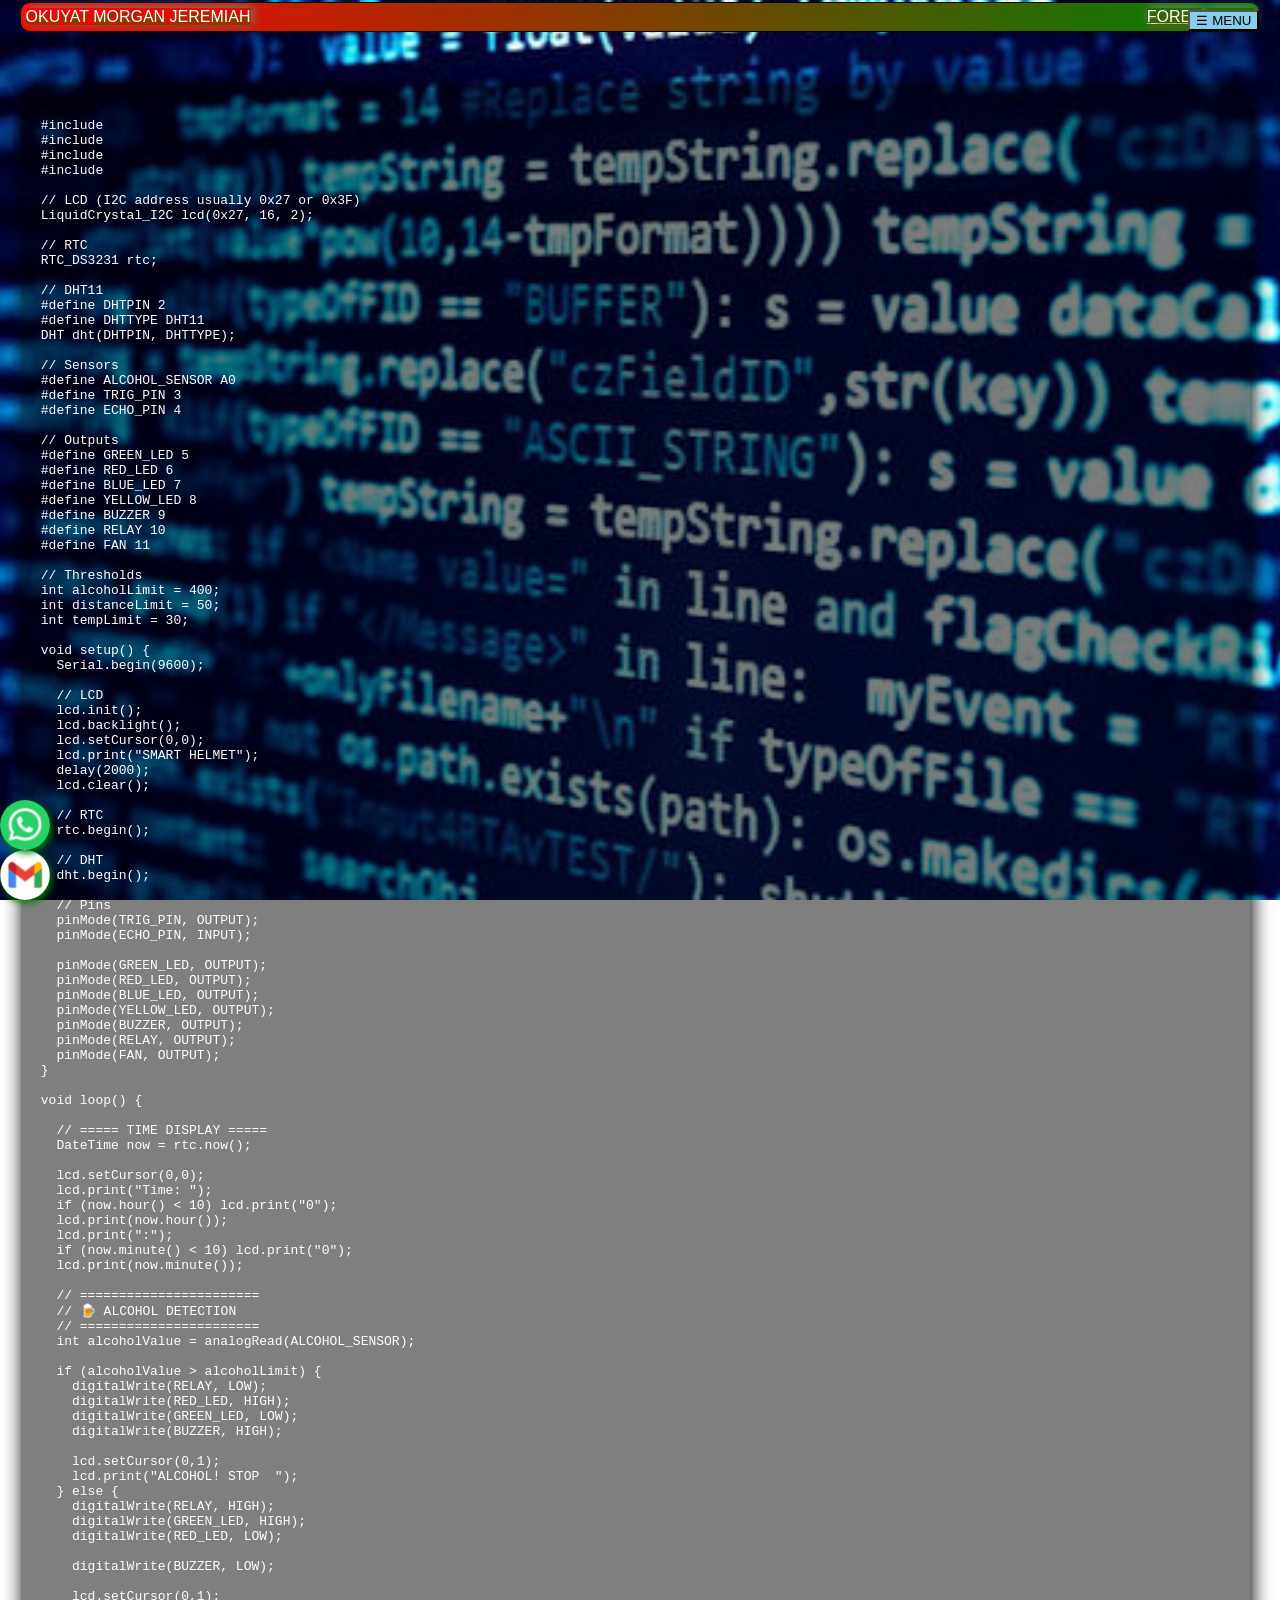
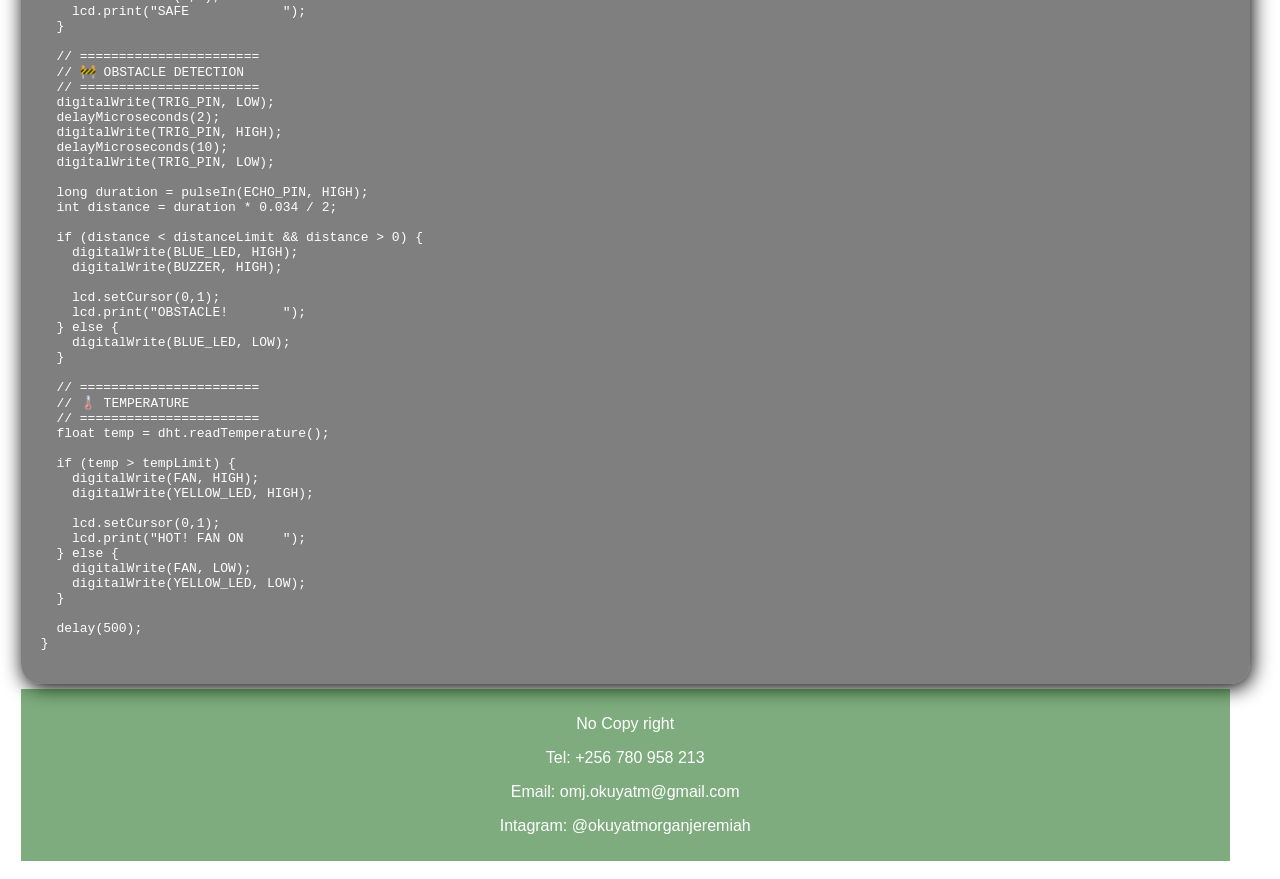
<file: programming.html>
<!DOCTYPE html>
<html lang="en">
  <head>
  <title>programming</title>
  <meta charset="utf-8">
  <meta name="viewport" content="width=device-width,initial-scale=1.0">
  <meta name="description" content="We build projects that we feel are cool with the programing languages we learn">
  <link rel="logo" src="logo.jpeg">
  <link rel="stylesheet" href="style.css">
   <style>
  body{
   background-image:url(programming.jpeg);
   background-attachment:center;
   background-repeat:no-repeat;
   background-size:cover;
  }   
   </style>
  </head>
  <body>
    <header>
      <div id="main-header">
       <button id="open-side-bar">☰ MENU</button>
       <div id="left-header">
        <span id="heading">OKUYAT MORGAN JEREMIAH</span>
       </div>
       <div id="right-header">
        <span id="heading"><a href="forex.html">FOREX</a></span>
        <span id="heading"><a href="index.html">HOME</a></span>
       </div>
      </div>
    </header>
   <br><br><br>
   <div id="box">
    <pre>#include <Wire.h>
#include <LiquidCrystal_I2C.h>
#include <RTClib.h>
#include <DHT.h>

// LCD (I2C address usually 0x27 or 0x3F)
LiquidCrystal_I2C lcd(0x27, 16, 2);

// RTC
RTC_DS3231 rtc;

// DHT11
#define DHTPIN 2
#define DHTTYPE DHT11
DHT dht(DHTPIN, DHTTYPE);

// Sensors
#define ALCOHOL_SENSOR A0
#define TRIG_PIN 3
#define ECHO_PIN 4

// Outputs
#define GREEN_LED 5
#define RED_LED 6
#define BLUE_LED 7
#define YELLOW_LED 8
#define BUZZER 9
#define RELAY 10
#define FAN 11

// Thresholds
int alcoholLimit = 400;
int distanceLimit = 50;
int tempLimit = 30;

void setup() {
  Serial.begin(9600);

  // LCD
  lcd.init();
  lcd.backlight();
  lcd.setCursor(0,0);
  lcd.print("SMART HELMET");
  delay(2000);
  lcd.clear();

  // RTC
  rtc.begin();

  // DHT
  dht.begin();

  // Pins
  pinMode(TRIG_PIN, OUTPUT);
  pinMode(ECHO_PIN, INPUT);

  pinMode(GREEN_LED, OUTPUT);
  pinMode(RED_LED, OUTPUT);
  pinMode(BLUE_LED, OUTPUT);
  pinMode(YELLOW_LED, OUTPUT);
  pinMode(BUZZER, OUTPUT);
  pinMode(RELAY, OUTPUT);
  pinMode(FAN, OUTPUT);
}

void loop() {

  // ===== TIME DISPLAY =====
  DateTime now = rtc.now();

  lcd.setCursor(0,0);
  lcd.print("Time: ");
  if (now.hour() < 10) lcd.print("0");
  lcd.print(now.hour());
  lcd.print(":");
  if (now.minute() < 10) lcd.print("0");
  lcd.print(now.minute());

  // =======================
  // 🍺 ALCOHOL DETECTION
  // =======================
  int alcoholValue = analogRead(ALCOHOL_SENSOR);

  if (alcoholValue > alcoholLimit) {
    digitalWrite(RELAY, LOW);
    digitalWrite(RED_LED, HIGH);
    digitalWrite(GREEN_LED, LOW);
    digitalWrite(BUZZER, HIGH);

    lcd.setCursor(0,1);
    lcd.print("ALCOHOL! STOP  ");
  } else {
    digitalWrite(RELAY, HIGH);
    digitalWrite(GREEN_LED, HIGH);
    digitalWrite(RED_LED, LOW);

    digitalWrite(BUZZER, LOW);

    lcd.setCursor(0,1);
    lcd.print("SAFE            ");
  }

  // =======================
  // 🚧 OBSTACLE DETECTION
  // =======================
  digitalWrite(TRIG_PIN, LOW);
  delayMicroseconds(2);
  digitalWrite(TRIG_PIN, HIGH);
  delayMicroseconds(10);
  digitalWrite(TRIG_PIN, LOW);

  long duration = pulseIn(ECHO_PIN, HIGH);
  int distance = duration * 0.034 / 2;

  if (distance < distanceLimit && distance > 0) {
    digitalWrite(BLUE_LED, HIGH);
    digitalWrite(BUZZER, HIGH);

    lcd.setCursor(0,1);
    lcd.print("OBSTACLE!       ");
  } else {
    digitalWrite(BLUE_LED, LOW);
  }

  // =======================
  // 🌡️ TEMPERATURE
  // =======================
  float temp = dht.readTemperature();

  if (temp > tempLimit) {
    digitalWrite(FAN, HIGH);
    digitalWrite(YELLOW_LED, HIGH);

    lcd.setCursor(0,1);
    lcd.print("HOT! FAN ON     ");
  } else {
    digitalWrite(FAN, LOW);
    digitalWrite(YELLOW_LED, LOW);
  }

  delay(500);
}</pre>
   </div>
<footer>
 <p align="center">No Copy right</p>
 <p align="center">Tel: +256 780 958 213</p>
 <p align="center">Email: omj.okuyatm@gmail.com</p>
 <p align="center">Intagram: @okuyatmorganjeremiah</p> 
</footer>
<!--LAST PHASE--> 
   <div id="contacts">
    <a href="mailto:omj.okuyatm@gmail.com?subject=Question%20about%20your%20website&body=Hello%20Morgan,%0D%0A%20I%20am%20from%20your%20website%20and%20I%20have%20some%20question%20concerning%20it.%20My%20concern%20is%20:"><img id="pic" class="one" src="email.jpeg" alt="Email"></a>
    <a href="https://wa.me/256741842306?text=Hello%20Morgan.%20I%20am%20from%20your%20website%20and%20I%20have%20some%20question%20concerning%20it.%20My%20concern%20is%20:"><img id="pic" class="two" src="whatsapp.jpeg" alt="whatsapp"></a>
   </div>
    <div id="menu">
         <button id="close-side-bar">X</button>
     <h2>MENU</h2>
     <p id="heading"><a href="index.html">HOME</a></p>
     <p id="heading"><a href="forex.html">FOREX</a></p>
     <p id="heading"><a href="programming.html">PROGRAMMING</a></p>
     <p id="heading"><a href="contacts.html">CONTACTS</a></p>
     <p id="heading"><a href="physics.html">PHYSICS</a></p>
    </div> 
    <div id="overlay"></div>
   <script src="javascript.js"></script>
  </body>
</html>
</file>
<file: style.css>
#submit{
  background:linear-gradient(to bottom,red,green);
}
#submit:hover{
  box-shadow:2px 4px 6px grey;
}
#pic1{
  border-radius:100%;
  width:100px;
  height:100px;
}
figure{
  text-align:center;
}
#box{
  box-shadow:2px 4px 20px black;
  width:96%;
  padding:20px;
  background-color:rgba(0,0,0,0.5);
  border:1px gold;
  border-radius:20px;
  left:2px;
  right:2px;
  margin-top:10px;
  margin-bottom:5px;
  color:white;
}
#box:hover{
  box-shadow:2px 4px 20px white;
}
a{
  color:white;
  text-style:underlined;
}
footer{
  background-color:rgba(0,90,0,0.5);
  padding:10px;
  color:white;
  width:96%;
  right:2px;
  left:2px;
  
}
header{
  text-align:center;
}
body{
  background-image: url(background.jpeg);
  background-repeat:no-repeat;
  background-attachment:fixed;
  background-size:cover;
  background-position:center;
  padding:1%;
  font-family: 'Poppins', Arial, sans-serif;
}
h1{
  text-shadow:5px
}
#main-header{
  position:fixed;
  top:2px;
  width:96%;
  background:linear-gradient(to left,green,red);
  border:1px solid;
  border-radius:10px;
  margin:auto;
  padding:5px;
  display:flex;
  justify-content:space-between;
  right:2px;
  left:2px;
}
#left-header{
  width:30%;
  text-align:left;
}
#right-header{
  width:60%;
  text-align:  right;
}
#heading{
  text-shadow:0px 4px 3px green, 2px 3px 6px red;
  color:white;
  box-shadow:2px -1px 10px grey;
}
#heading:hover{
  box-shadow:2px 4px 6px blue, 2px 3px 6px green;
}

/*Picture*/
.one{
  position:fixed;
  bottom:0px;
  left:0px;
}
.two{
  position:fixed;
  left:0px;
  bottom:50px;
}
#pic{
  width:50px;
  height:50px;
  border-radius:100%;
  box-shadow:2px 3px 7px green;
}
#pic:hover{
  box-shadow:3px 4px 8px blue;
}
/*Side bar*/
#open-side-bar{
  background-color:skyblue;
  position:absolute;
  right:0px;
  bottom:0px;
}
#side-bar:hover{
  background-color:grey;
  height:200px;
  
}
#side-bar:active{
  background-color:red;
}

/*Menu*/
#menu{
  position:fixed;
  top:0px;
  right:-900px;
  width:50%;
  height:100%;
  border:10px solid;
  padding:10px;
  transition:0.01s;
  background: linear-gradient(to top,red,green);
  background-repeat:no-repeat;
  background-attachment:fixed;
  z-index:1000;
  text-align:center;
}
#menu.active{
  right:0px;
}
/*Overlay*/
#overlay{
  position:fixed;
  top:0px;
  right:0px;
  width:100%;
  height:100%;
  opacity:0;
  pointer-events:none;
  z-index:900;
  transition:0.3s;
  background:rgba(0,0,0,0.5);
}
#overlay.active{
  opacity:1;
  pointer-events:all;
}
</file>
